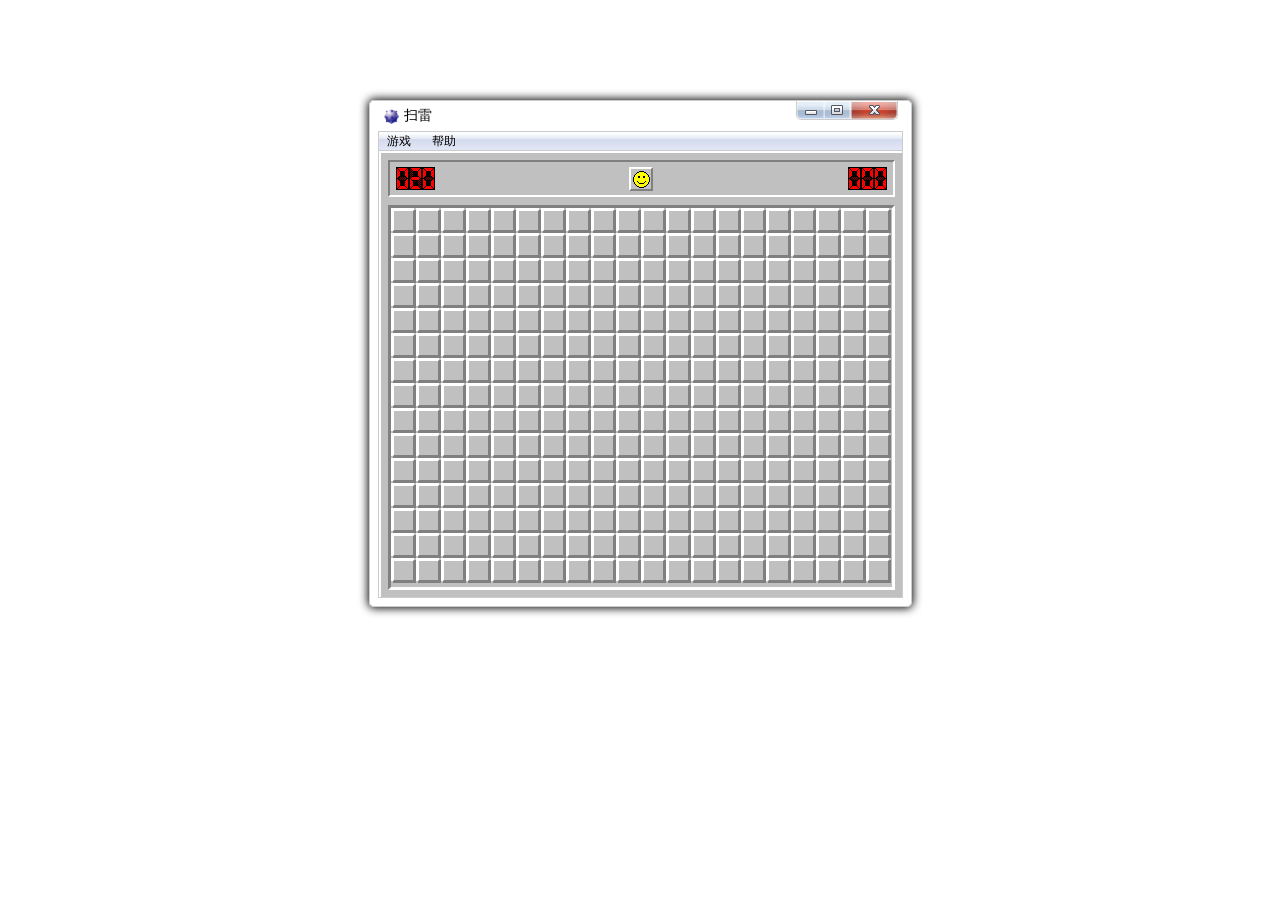
<file: src/index.html>
<!DOCTYPE html>
<html>
  <head>
    <meta charset="utf-8" />
    <title>挨踢方丈的扫雷 | itabbot</title>
    <link rel="shortcut icon" href="../imgs/icon.ico" type="image/x-icon" />
    <link rel="Stylesheet" type="text/css" href="./style.css" />
  </head>
  <body>
    <div class="ms-window">
      <div class="win-title clearfix">
        <div class="title">扫雷</div>
        <ul class="controls">
          <li class="min"></li>
          <li class="max"></li>
          <li class="close" onclick="window.close()"></li>
        </ul>
      </div>
      <div class="win-body clearfix">
        <div class="win-menubar clearfix">
          <ul class="menu clearfix">
            <li class="menu-item" tabindex="0">
              <span>游戏</span>
              <ul class="sub-menu clearfix">
                <li class="menu-item" tabindex="2" onmousedown="MS.restart('easy')">容易</li>
                <li class="menu-item" tabindex="3" onmousedown="MS.restart('medium')">中等</li>
                <li class="menu-item" tabindex="4" onmousedown="MS.restart('difficult')">困难</li>
              </ul>
            </li>
            <li class="menu-item" tabindex="1">
              <span>帮助</span>
              <ul class="sub-menu clearfix">
                <li class="menu-item" tabindex="5" onmousedown="MS.howToPlay()">游戏说明</li>
                <li class="menu-item" tabindex="6" onmousedown="MS.about()">关于</li>
              </ul>
            </li>
          </ul>
        </div>
        <div class="win-content">
          <div class="header clearfix">
            <div class="remaining">
              <img src="../imgs/liquid-crystal-numbers/0.bmp" />
              <img src="../imgs/liquid-crystal-numbers/0.bmp" />
              <img src="../imgs/liquid-crystal-numbers/0.bmp" />
            </div>
            <div class="face" onclick="MS.restart()">
              <img src="../imgs/faces/normal.bmp" />
            </div>
            <div class="time">
              <img src="../imgs/liquid-crystal-numbers/0.bmp" />
              <img src="../imgs/liquid-crystal-numbers/0.bmp" />
              <img src="../imgs/liquid-crystal-numbers/0.bmp" />
            </div>
          </div>
          <div class="body">
            <canvas id="ms-canvas"></canvas>
          </div>
        </div>
      </div>
    </div>
    <script type="text/javascript" src="./ms-canvas.js"></script>
    <script type="text/javascript" src="./script.js"></script>
  </body>
</html>
</file>
<file: src/style.css>
ul,
li {
  list-style: none;
  margin: 0;
  padding: 0;
}

.clearfix:after {
  content: "";
  display: table;
  clear: both;
}

.ms-window {
  display: block;
  width: 275px;
  margin: 100px auto;
  padding: 8px;
  border: 1px solid #ccc;
  border-radius: 5px;
  box-shadow: 0 0 10px 1px black;
}

.win-title .title {
  line-height: 30px;
  font-size: 14px;
  font-family: "宋体";
  text-indent: 20px;
  font-weight: 100;
  background: url(../imgs/icon.ico);
  background-size: 15px 15px;
  background-repeat: no-repeat;
  background-position: center left;
  margin-left: 6px;
  margin-top: -8px;
  width: 55px;
  float: left;
}

.win-title .controls {
  width: 100px;
  height: 18px;
  margin-right: 5px;
  margin-top: -8px;
  border-bottom-left-radius: 5px;
  border-bottom-right-radius: 5px;
  border: 1px solid #ccc;
  border-top: none;
  text-align: center;
  float: right;
}
.win-title .controls li {
  float: left;
}
.win-title .controls .min {
  width: 27px;
  height: 18px;
  background-image: url(../imgs/ctrls/min.bmp);
  border-bottom-left-radius: 5px;
}
.win-title .controls .min:hover {
  cursor: no-drop;
}
.win-title .controls .max {
  width: 27px;
  height: 18px;
  background-image: url(../imgs/ctrls/max.bmp);
}
.win-title .controls .max:hover {
  cursor: no-drop;
}
.win-title .controls .close {
  width: 46px;
  height: 18px;
  background: red;
  color: white;
  background-image: url(../imgs/ctrls/close.bmp);
  border-bottom-right-radius: 5px;
}
.win-title .controls .close:hover {
  box-shadow: 0 0 5px 1px red;
  cursor: pointer;
}

.win-body {
  border: 1px solid #ccc;
}

.win-menubar {
  line-height: 20px;
  font-size: 12px;
  font-weight: 100;
  border-bottom: 1px solid #ccc;
}
.win-menubar .menu {
  padding: 1px 0;
  background-image: url(../imgs/menu-bg.bmp);
}
.win-menubar .menu > li {
  line-height: 16px;
  text-align: center;
  width: 40px;
  height: 16px;
  margin-right: 5px;
  float: left;
}
.win-menubar .menu > li:focus {
  line-height: 14px;
  height: 14px;
  width: 38px;
  border: 1px solid #99d1ff;
  background-color: #cce8ff;
}
.win-menubar .menu > li:first-child:focus {
  border-left-color: transparent;
}
.win-menubar .menu > li:first-child .sub-menu {
  border-left-color: transparent;
  padding-left: 1px;
}
.win-menubar .menu a {
  color: inherit;
  text-decoration: inherit;
}

.menu-item {
  position: relative;
  cursor: default;
}
.menu-item:focus .sub-menu {
  display: block;
}

.sub-menu {
  display: none;
  line-height: 30px;
  width: 100px;
  position: relative;
  top: 0px;
  left: -1px;
  padding: 2px;
  text-align: left;
  z-index: 1;
  background: #f2f2f2;
  border: 1px solid #cccccc;
}
.sub-menu li {
  line-height: 22px;
  text-indent: 15px;
  cursor: pointer;
}
.sub-menu li:hover {
  background-color: #91c9f7;
}

.win-content {
  padding: 7px;
  background: #c0c0c0;
  border-left: 2px solid #fff;
  border-top: 2px solid #fff;
}
.win-content .header {
  position: relative;
  padding: 5px 6px;
  margin-bottom: 8px;
  text-align: center;
  border: 2px solid #808080;
  border-right-color: #fff;
  border-bottom-color: #fff;
}
.win-content .header .time {
  width: 39px;
  height: 23px;
  float: right;
}
.win-content .header .remaining {
  width: 39px;
  height: 23px;
  float: left;
}
.win-content .header .time img,
.win-content .header .remaining img {
  float: left;
}
.win-content .header .face {
  position: absolute;
  left: 50%;
  top: 50%;
  height: 20px;
  width: 20px;
  margin-left: -12px;
  margin-top: -12px;
  border: 2px solid #808080;
  border-left-color: #fff;
  border-top-color: #fff;
}
.win-content .header .face:active {
  border-top: 2px solid #808080;
  border-bottom: 1px solid #808080;
  border-right: 1px solid #808080;
  border-left: 2px solid #808080;
}

.win-content .body {
  border: 3px solid #808080;
  border-right-color: #fff;
  border-bottom-color: #fff;
}
</file>
